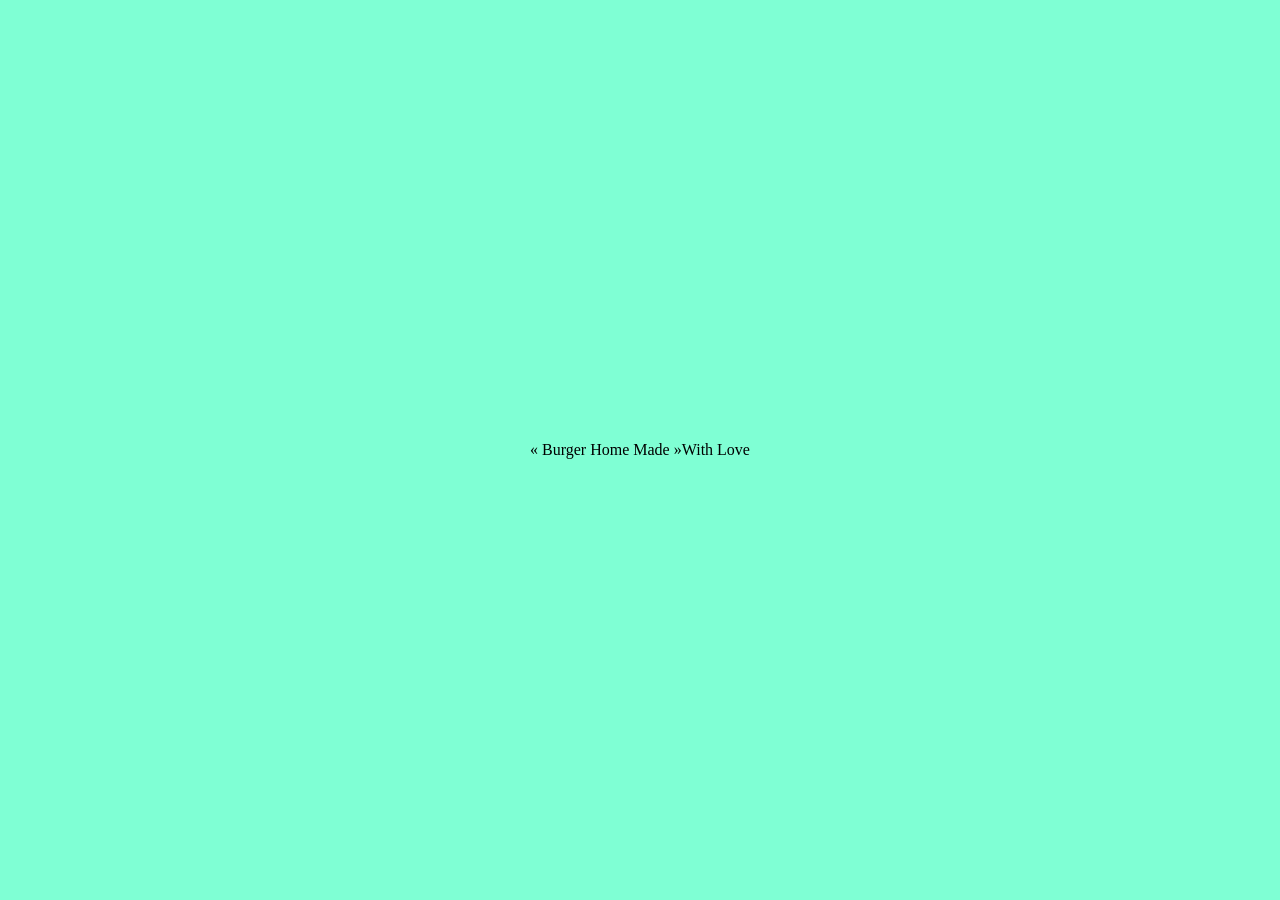
<file: index.htm>
<!DOCTYPE html>
<html lang="en">
<head>
    <meta charset="UTF-8">
    <meta http-equiv="X-UA-Compatible" content="IE=edge">
    <meta name="viewport" content="width=device-width, initial-scale=1.0">
    <link href="style.css" rel="stylesheet">
    <title>GitBegin</title>
</head>
<body>
    <section>
        <p>« Burger Home Made »</p>
        <p>With Love</p>
    </section>
    
</body>
</html>
</file>
<file: style.css>
* {
  margin: 0;
  padding: 0;
}

section {
  display: flex;
  flex-direction: row;
  justify-content: center;
  align-items: center;
  width: 100%;
  height: 100vh;
}

body {
  background-color: aquamarine;
}
</file>
